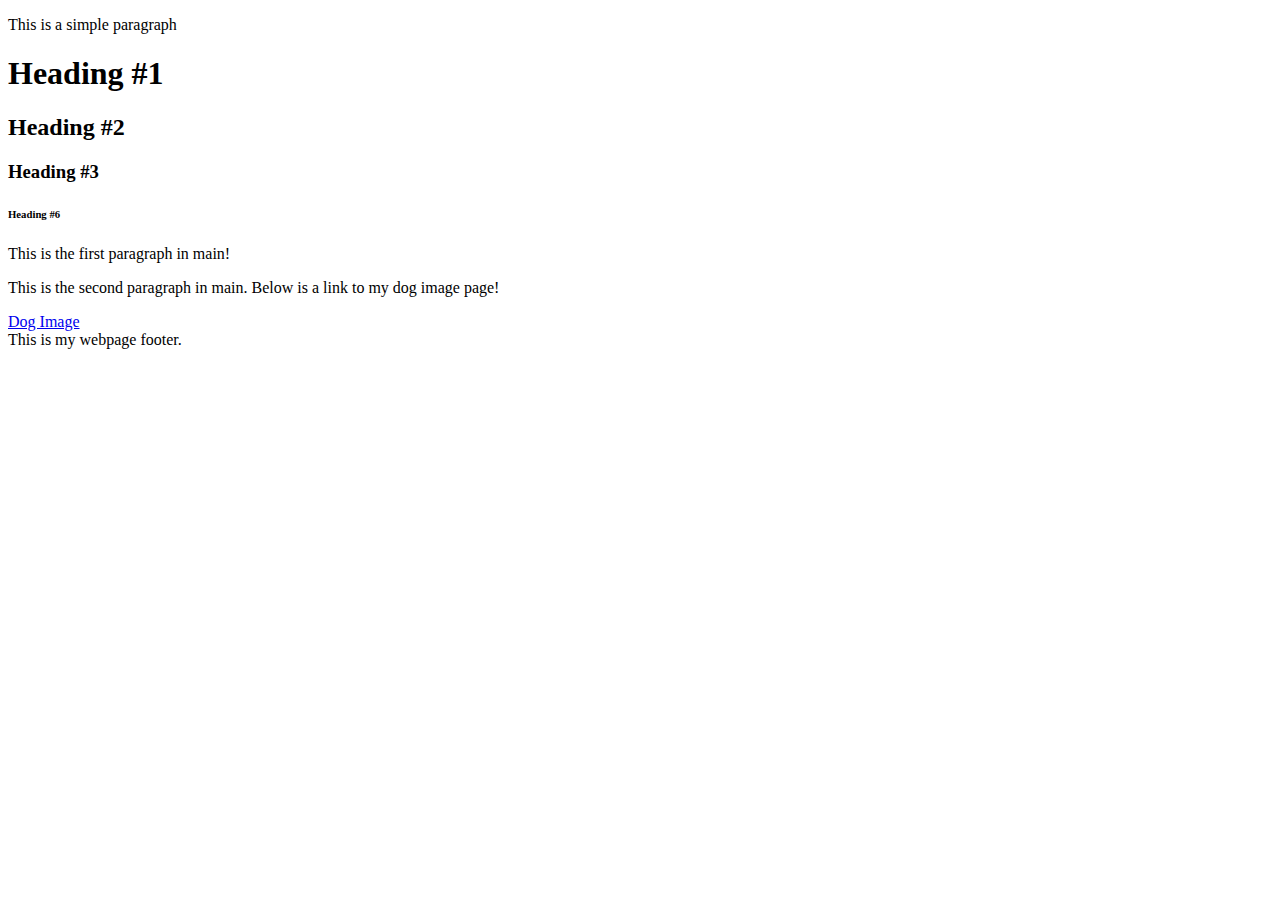
<file: Assignment.html>
<!DOCTYPE html>
<html lang="en">
	<head>
		<title>First Assignment</title>
		<meta charset="utf-8">
		<p> This is a simple paragraph </p>
		<h1> Heading #1 </h1>
		<h2> Heading #2 </h2>
		<h3> Heading #3 </h3>
		<h6> Heading #6 </h6>
		
		
	</head>
	
	<main> 
		<p> This is the first paragraph in main! </p>
		
		<p> This is the second paragraph in main. Below is a link to my dog image page! </p>
		
		
		<a href="dog.html">Dog Image</a>
		
	</main>
	
	
	<body>
	<footer> This is my webpage footer. </footer>
	</body>
</html>
</file>
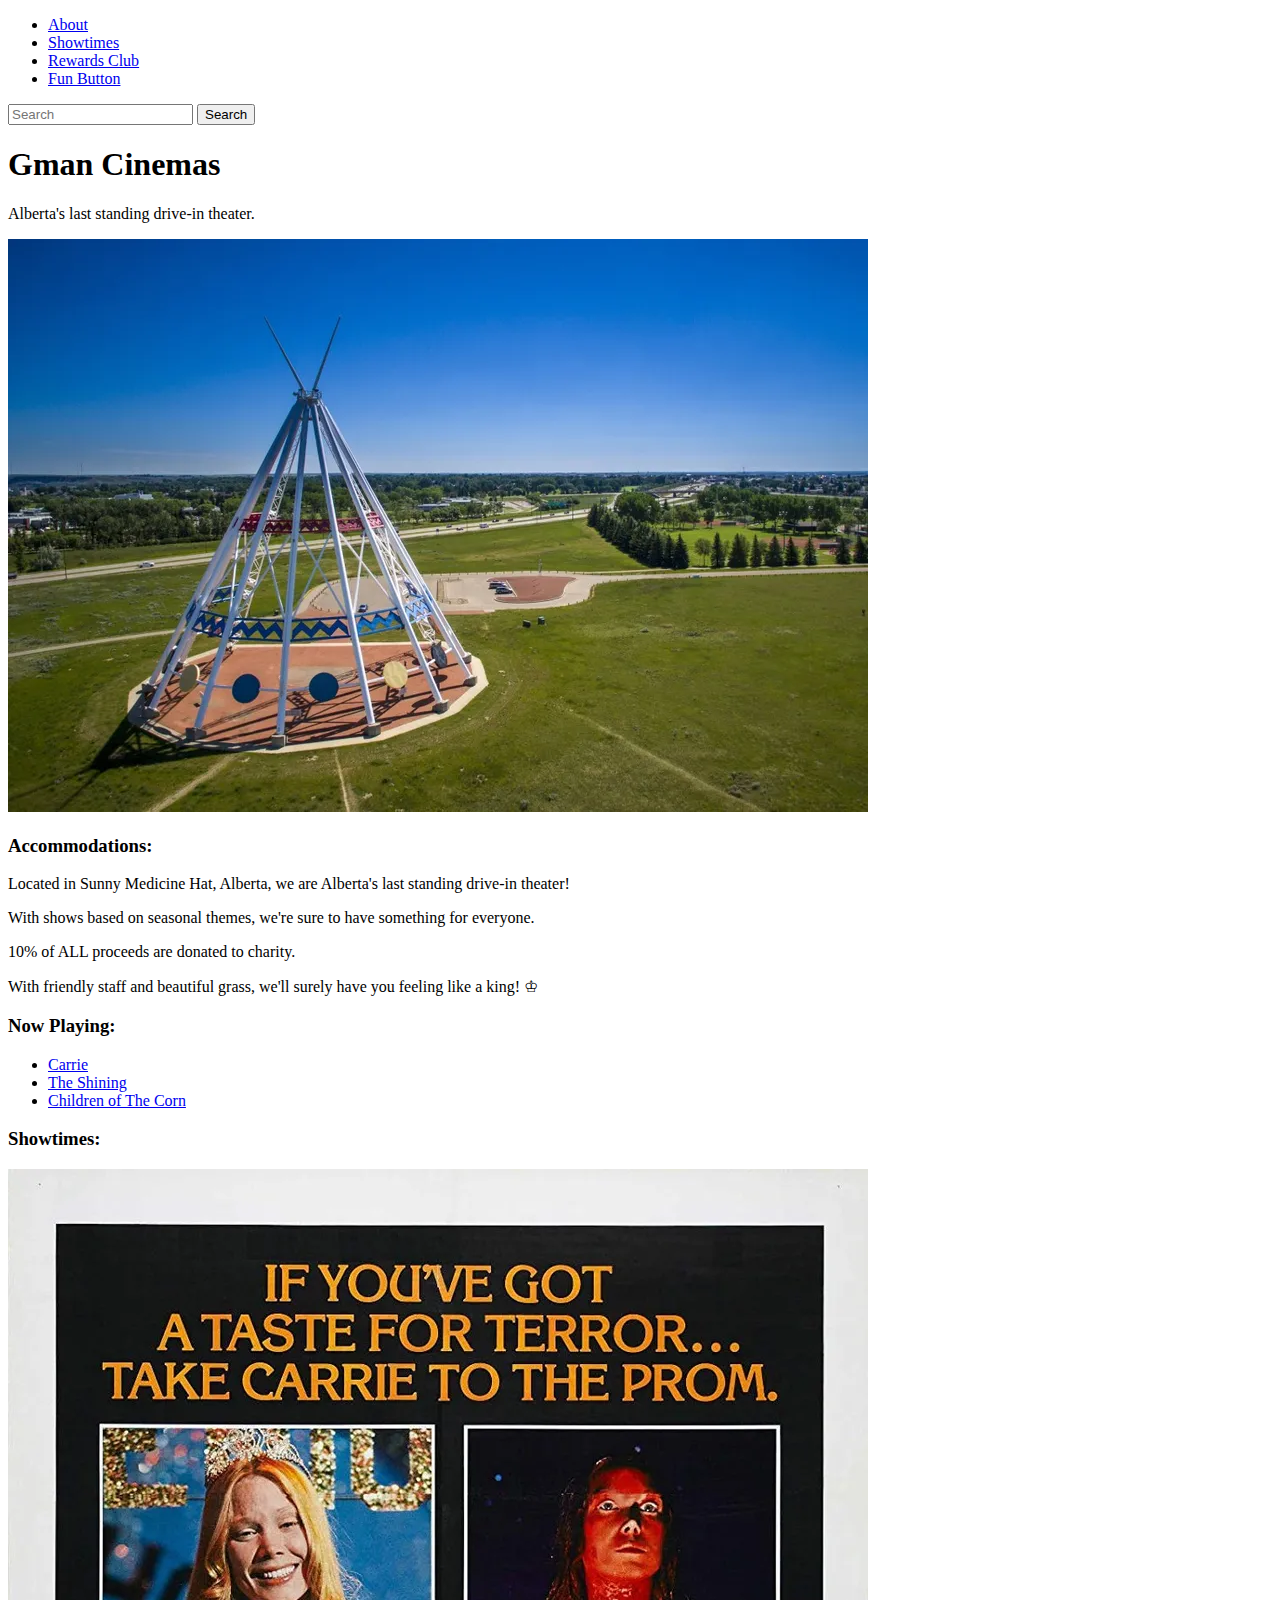
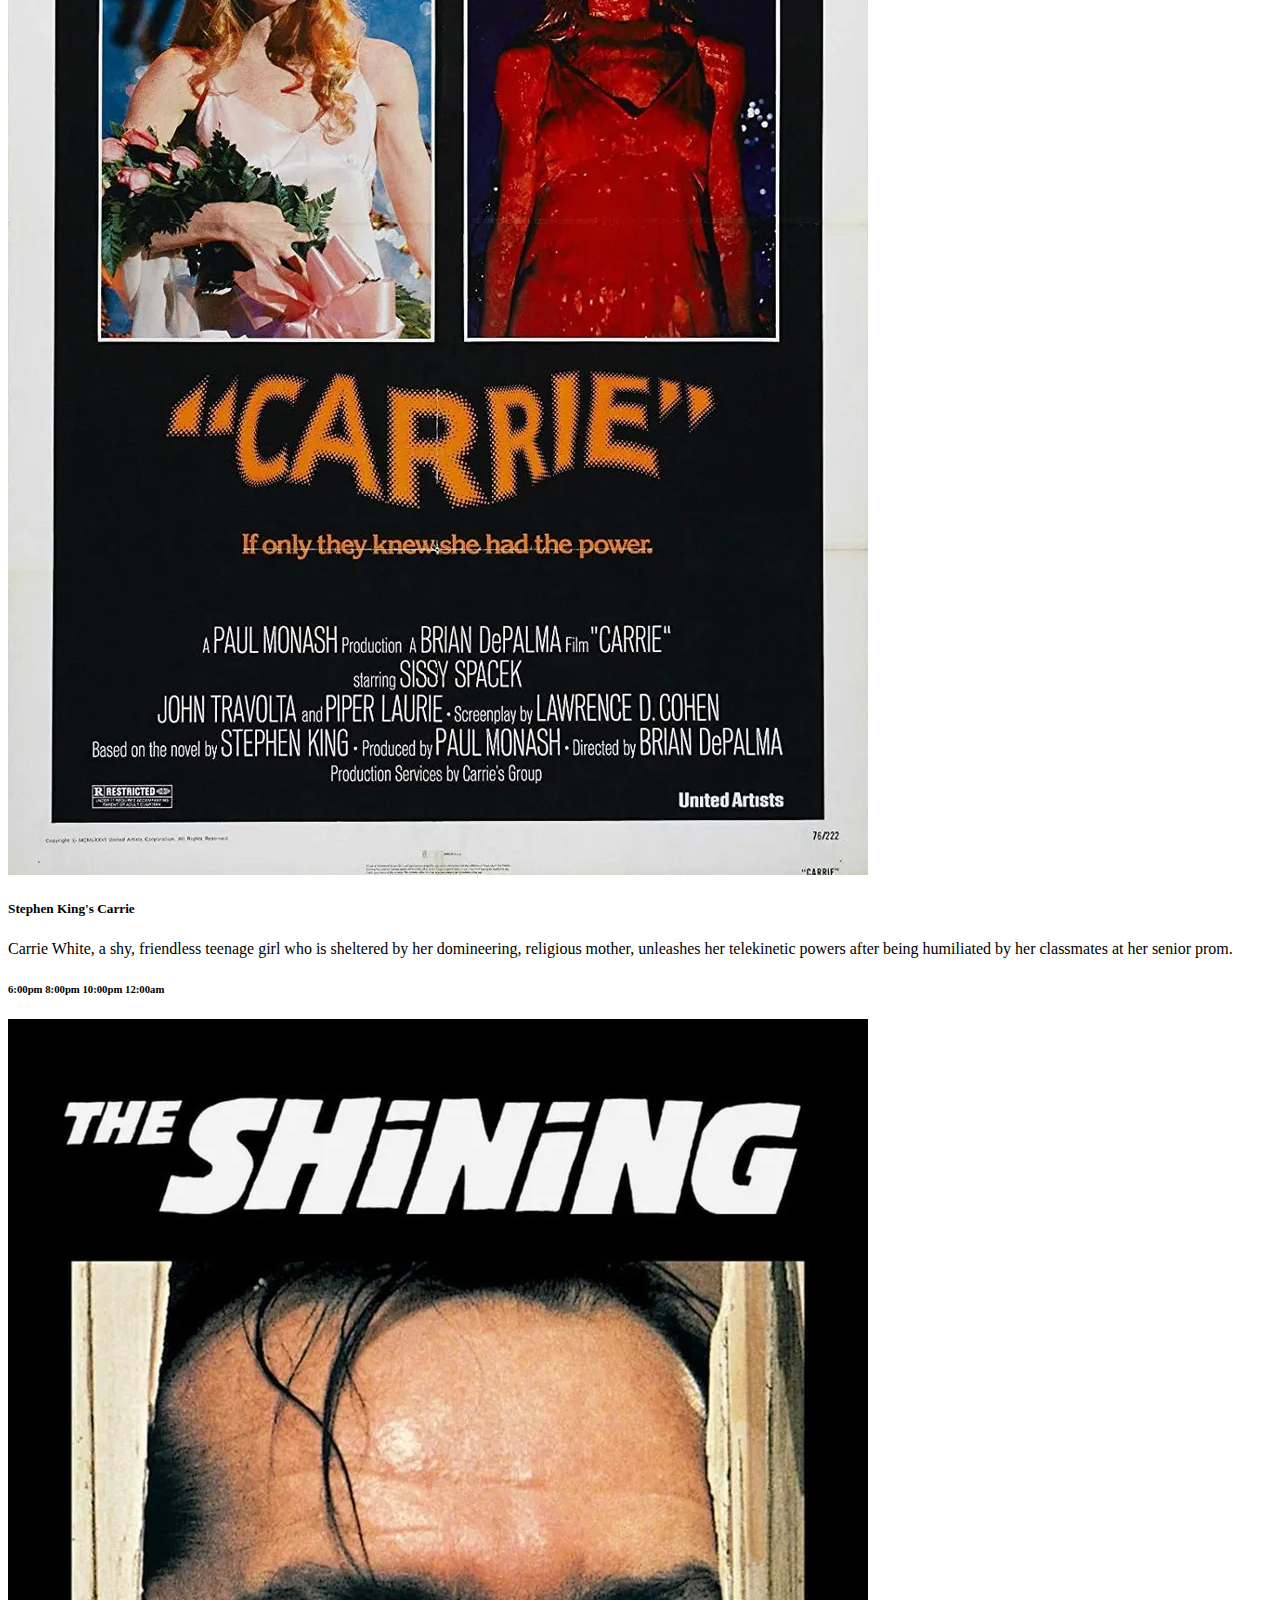
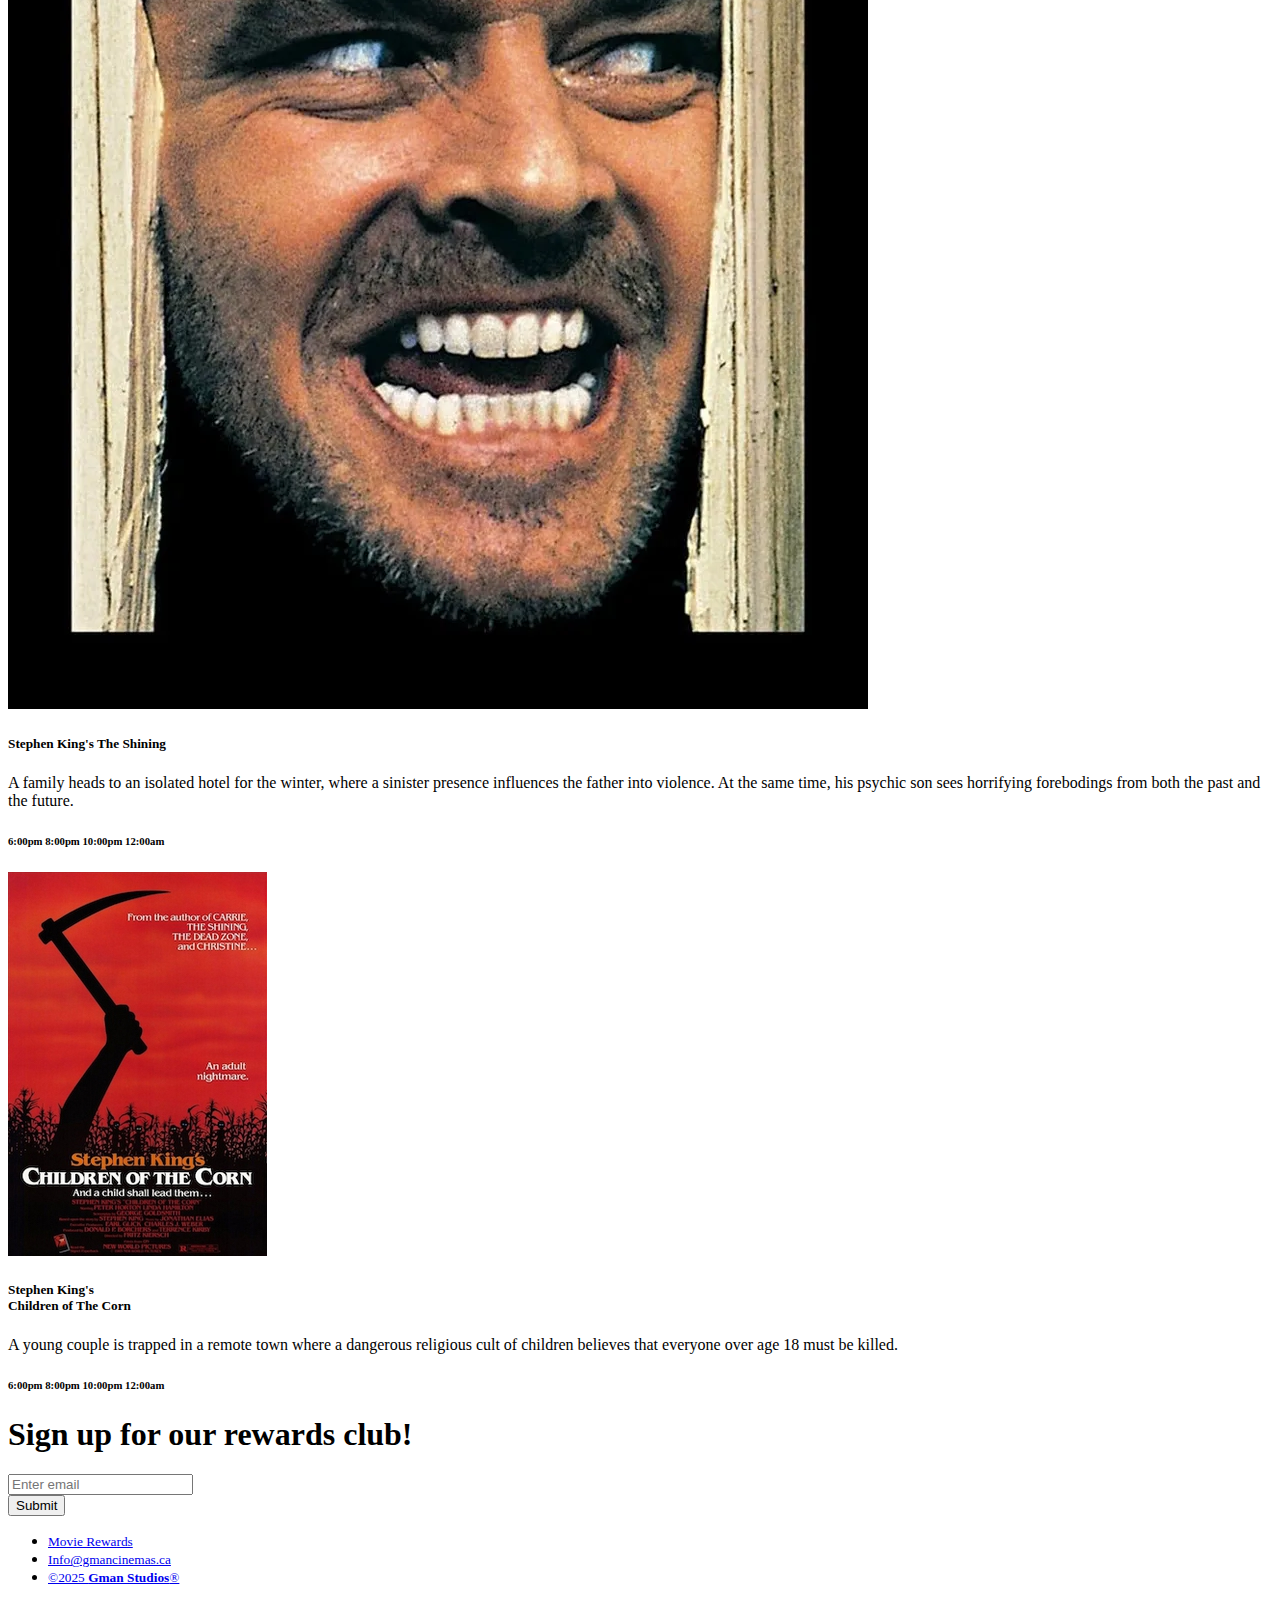
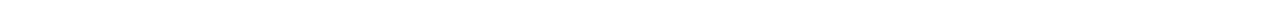
<file: bootstrap4_project/cinema_project.html>
<!doctype html>
<html lang="en">
  <head>
    <!-- Required meta tags -->
    <meta charset="utf-8">
    <meta name="viewport" content="width=device-width, initial-scale=1, shrink-to-fit=no">

    <!-- Bootstrap CSS -->
    <link rel="stylesheet" href="https://cdn.jsdelivr.net/npm/bootstrap@4.1.3/dist/css/bootstrap.min.css" integrity="sha384-MCw98/SFnGE8fJT3GXwEOngsV7Zt27NXFoaoApmYm81iuXoPkFOJwJ8ERdknLPMO" crossorigin="anonymous">
    <link rel="icon" href="./images/other/mov.ico" type="image/x-icon">
    <title>Gman Cinemas</title>
  </head>
  <body>

    <!--TOP NAV-->
    <nav class="navbar navbar-expand-lg navbar-light bg-dark">
              <div class="collapse navbar-collapse" id="navbarTogglerDemo02">
          <ul class="navbar-nav mr-auto mt-4">
            <li class="nav-item active">
              <a class="nav-link text-danger" href="#ABOUT">About</a> 
            </li>
            <li class="nav-item active">
              <a class="nav-link text-danger" href="#SHOWTIMES">Showtimes</a>
            </li>
            <li class="nav-item active">
              <a class="nav-link text-danger" href="#EMAIL">Rewards Club</a>
            </li>
            <li class="nav-item aactive">
                <a class="nav-link text-danger font-weight-bold" href="#TEST">Fun Button</a>
            </li>
          </ul>
          
          <form class="form-inline my-2 my-lg-0">
            <input class="form-control mr-sm-2" type="search" placeholder="Search">
            <button class="btn btn-outline-primary my-2 my-sm-0 text-info" type="search">Search</button>
          </form>
        </div>
      </nav>
        <!--TITLE-->      
      <div class="jumbotron jumbotron-fluid bg-dark text-center">
        <div class="container">
            <h1 class="display-2 text-danger font-weight-bold">Gman Cinemas</h1>
            <p class="lead text-danger font-weight-bold">Alberta's last standing drive-in theater.</p>
        </div>
      </div>

<!-- ABOUT SECTION -->
<div class="container">
    <div class="row align-items-start">
        <!-- Image Section -->
        <div class="col-md-5 mb-5 bg-dark">
            <img class="img-fluid" src="./images/medhat.png" alt="Image of Medicine Hat">
        </div>
        <!-- Text Section -->
        <div class="col-md-4 text-danger">
            <h3 id="ABOUT">Accommodations:</h3>
            <p>Located in Sunny Medicine Hat, Alberta, we are Alberta's last standing drive-in theater!</p>
            <p>With shows based on seasonal themes, we're sure to have something for everyone.</p>
            <p>10% of ALL proceeds are donated to charity.</p>
            <p>With friendly staff and beautiful grass, we'll surely have you feeling like a king! &#9812;</p>
        </div>
        <!-- Now Playing-->
        <div class="col-md-3 align-items-center">
            <h3 class="text-danger">Now Playing:</h3>
            <ul class="list-group">
                <li class="list-group-item ">
                    <a class="nav-link-active" href="#">Carrie</a>
                </li>
                <li class="list-group-item">
                    <a class="nav-link" href="#">The Shining</a>
                </li>
                <li class="list-group-item">
                    <a class="nav-link" href="#">Children of The Corn</a>
                </li>
            </ul>
        </div>
    </div>
</div>

        <!--SHOW TIMES-->
       <div class= "text-danger container">
        <h3 class="font-weight-bold SHOWTIMES">Showtimes:</h3>
        <div class="row">

            <!--CARD ONE-->
            
            <div class="col-4">
            <div class="card border-danger mb-5 h-120">
                <img class="card-img-top h-50" src="./images/carrie.png" style="object-fit: cover" alt="Carrie poster">
                <div class="card-body">
                    <h5 class="card-title font-weight-bold">Stephen King's Carrie</h5>
                    <p class="card-text">Carrie White, a shy, friendless teenage girl who is sheltered by her domineering, religious mother, unleashes her telekinetic powers after being humiliated by her classmates at her senior prom.</p>
                    <h6>
                        <span class="badge badge-pill bg-dark text-danger"> 6:00pm</span>
                        <span class="badge badge-pill bg-dark text-danger"> 8:00pm</span>
                        <span class="badge badge-pill bg-dark text-danger"> 10:00pm</span>
                        <span class="badge badge-pill bg-dark text-danger"> 12:00am</span>
                    </h6>
                </div>
            </div>
            </div>
            
            <!--CARD TWO-->
            
            <div class="col-4">
            <div class="card border-danger h-120">
                <img class="card-img-top h-50" src="./images/shining.png" style="object-fit: cover" alt="The Shining movie poster">
                <div class="card-body">
                    <h5 class="card-title font-weight-bold">Stephen King's The Shining</h5>
                    <p class="card-text">A family heads to an isolated hotel for the winter, where a sinister presence influences the father into violence. At the same time, his psychic son sees horrifying forebodings from both the past and the future.</p>
                    <h6>
                        <span class="badge badge-pill bg-dark text-danger"> 6:00pm</span>
                        <span class="badge badge-pill bg-dark text-danger"> 8:00pm</span>
                        <span class="badge badge-pill bg-dark text-danger"> 10:00pm</span>
                        <span class="badge badge-pill bg-dark text-danger"> 12:00am</span>
                    </h6>
                </div>
            </div>
            </div>
            
            <!--CARD THREE-->
            
            <div class="col-4">
            <div class="card border-danger h-120">
                <img class="card-img-top h-50" src="./images/ChildrenoftheCornPoster.png" style="object-fit: cover" alt="Children of the corn movie poster">
                <div class="card-body">
                    <h5 class="card-title font-weight-bold">Stephen King's <br> Children of The Corn</h5>
                    <p class="card-text">A young couple is trapped in a remote town where a dangerous religious cult of children believes that everyone over age 18 must be killed.</p>
                    <h6>
                        <span class="badge badge-pill bg-dark text-danger"> 6:00pm</span>
                        <span class="badge badge-pill bg-dark text-danger"> 8:00pm</span>
                        <span class="badge badge-pill bg-dark text-danger"> 10:00pm</span>
                        <span class="badge badge-pill bg-dark text-danger"> 12:00am</span>
                    </h6>
                </div>
            </div>
        </div>
       </div>
       </div>
        <!--END SHOW TIMES-->

       <!--EMAIL-->
       <div class="d-flex justify-content-center align-items-center vh-100">
        <form id="EMAIL" class="text-center">
            <h1 class="font-weight-bold text-danger shadow p-3 mt-5 rounded">Sign up for our rewards club!</h1>
            <div class="mb-5 mt-5">
            <input type="email" class="form-control shadow-md p-2 bg-light  " id="InputEmail" aria-describedby="emailHelp" placeholder="Enter email">                
            </div>
            <button type="submit" class="btn font-weight-bold btn-danger text-dark ">Submit</button>
        </form>
       </div>

       <div class="table">

        
       </div>

       <!--FOOTER-->
       <div class="bg-dark text-light mt-5 mb-3">
       <div class="container d-flex justify-content-center align-items-center">
        <ul class="nav">
            <li class="nav-item">
                <small><a class="nav=link " href="#">Movie Rewards</a></small>
            </li>
            <li class="nav-item">
                <small><a class="nav-link " href="#">Info@gmancinemas.ca</a></small>
            </li>
            <li class="nav-item">
                <small><a class="nav-link" href="#">&copy;2025 <strong>Gman Studios</strong>&reg;</a></small>
            </li>
        </ul>
       </div>
    </div>
                       
    <!-- Optional JavaScript -->
    <!-- jQuery first, then Popper.js, then Bootstrap JS -->
    <script src="https://code.jquery.com/jquery-3.3.1.slim.min.js" integrity="sha384-q8i/X+965DzO0rT7abK41JStQIAqVgRVzpbzo5smXKp4YfRvH+8abtTE1Pi6jizo" crossorigin="anonymous"></script>
    <script src="https://cdn.jsdelivr.net/npm/popper.js@1.14.3/dist/umd/popper.min.js" integrity="sha384-ZMP7rVo3mIykV+2+9J3UJ46jBk0WLaUAdn689aCwoqbBJiSnjAK/l8WvCWPIPm49" crossorigin="anonymous"></script>
    <script src="https://cdn.jsdelivr.net/npm/bootstrap@4.1.3/dist/js/bootstrap.min.js" integrity="sha384-ChfqqxuZUCnJSK3+MXmPNIyE6ZbWh2IMqE241rYiqJxyMiZ6OW/JmZQ5stwEULTy" crossorigin="anonymous"></script>
  </body>
</html>
</file>
